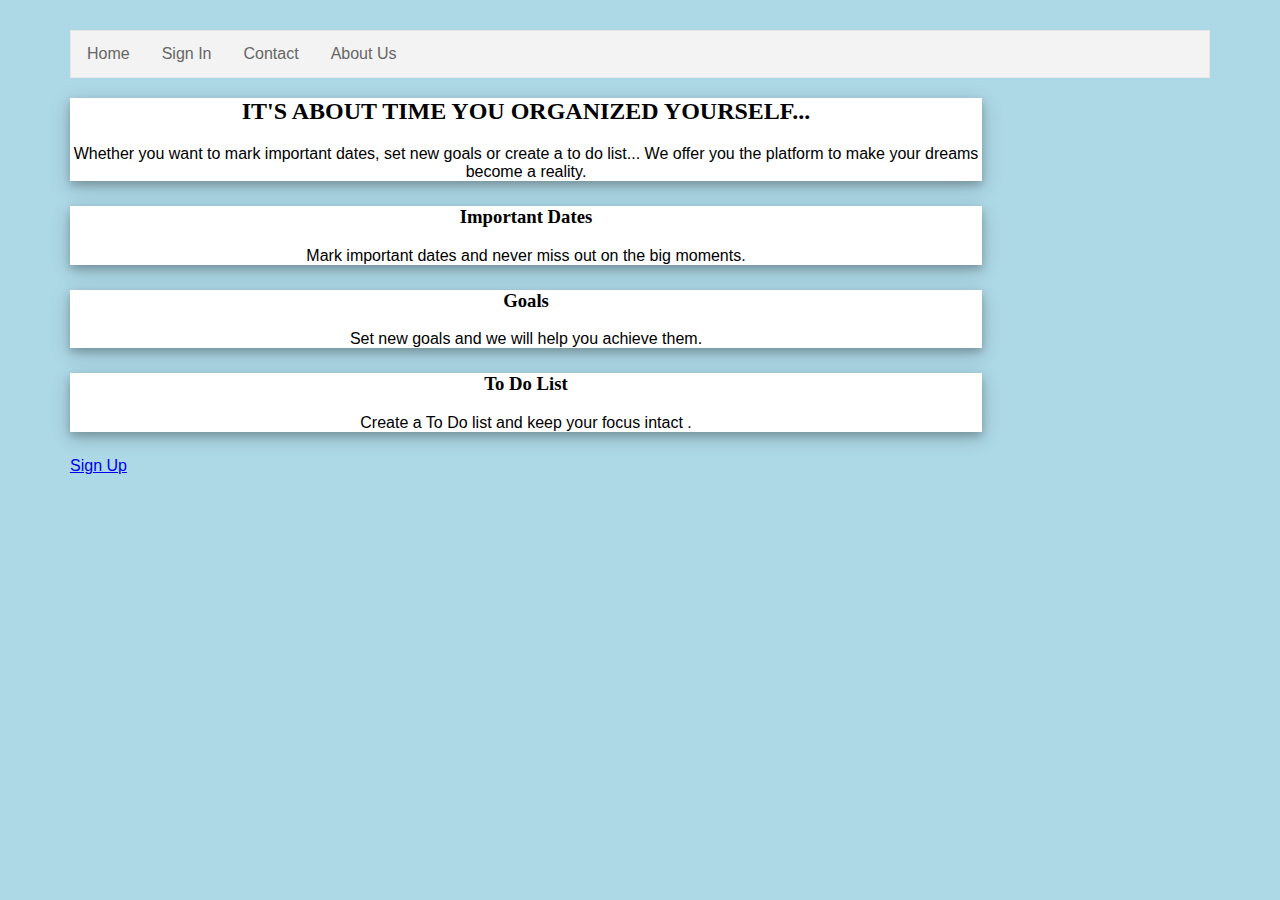
<file: index.html>
<!DOCTYPE HTML>
<html>
	<head>
	<meta charset="utf-8">
	<title>Jipange Activity Scheduler</title>
	<link href="css/style.css" rel="stylesheet" type="text/css" media="all"/>
	</head>
	<body>
      <div >
          <ul >
            <li><a href="index.html">Home</a></li>
            <li><a href="login.php">Sign In</a></li>
            <li><a href="contact.html">Contact</a></li>
            <li><a href="aboutus.html">About Us</a></li>
          </ul>
        </div>
        <div class="module">
          <h2 align="center">IT'S ABOUT TIME YOU ORGANIZED YOURSELF...</h2>
          <p align="center">Whether you want to mark important dates, set new goals or create a to do list... We offer you the platform to make your dreams become a reality. </p>
      </div>
						<div class="module">
						<!--<span><img class="img-responsive" src="images/dumbbell.svg" alt=""></span>-->
						<h3 align="center">Important Dates</h3>
						<p align="center">Mark important dates and never miss out on the big moments.</p>
						
						</div>
						<div class="module">
						<!--<span><img class="img-responsive" src="images/exercise.svg" alt=""></span>-->
						<h3 align="center">Goals</h3>
						<p align="center">Set new goals and we will help you achieve them.</p>
						
						</div>
						<!--<span><img class="img-responsive" src="images/yoga-carpet.svg" alt=""></span>-->
						<div class="module">
						<h3 align="center">To Do List</h3>
						<p align="center">Create a To Do list and keep your focus intact .</p>
						
					</div>
					<div> <p><a href="client_sign_up.php" class="" target="blank" align="center">Sign Up<i class=""></i></a></p>
					</div>
				</div>
    </body>
</html>
</file>
<file: css/style.css>
body {
	padding: 10px 50px 200px;
	margin: 20px;
  background-color: #add8e6 ;
  background-size: 300px 300px;
}

p, a {
    /*font-family: "Times New Roman", Times, serif;*/
    font-family: "Comic Sans MS", cursive, sans-serif;
} 

.module{
	 width: 80%;
  background-color: white;
  box-shadow: 0 4px 8px 0 rgba(0, 0, 0, 0.2), 0 6px 20px 0 rgba(0, 0, 0, 0.19);
  margin-bottom: 25px;
}
/*Navigation bar*/
ul {
    list-style-type: none;
    margin: 0;
    padding: 0;
    overflow: hidden;
    border: 1px solid #e7e7e7;
    background-color: #f3f3f3;
}

li {
    float: left;
}

li a {
    display: block;
    color: #666;
    text-align: center;
    padding: 14px 16px;
    text-decoration: none;
}

li a:hover:not(.active) {
    background-color: #ddd;
}

li a.active {
    color: white;
    background-color: #4CAF50;
}
</file>
